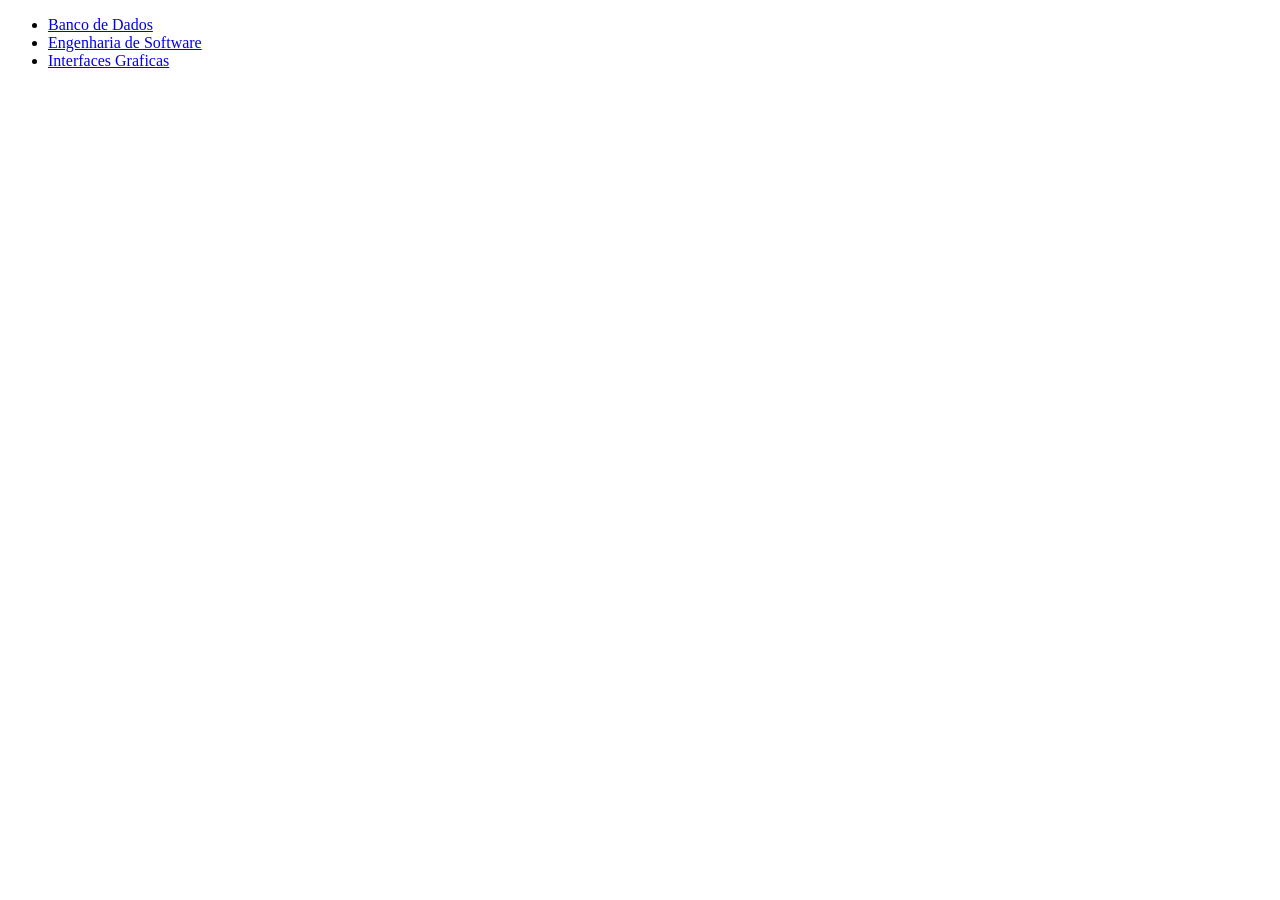
<file: aula_20_02/Index.html>
<!DOCTYPE html>
<html lang="en">
<head>
    <meta charset="UTF-8">
    <meta name="viewport" content="width=device-width, initial-scale=1.0">
    <title>Links</title>
</head>
<body>
    <ul>
        <li> <a href="Banco.html">Banco de Dados</a> </li>
        <li> <a href="Engenharia.html">Engenharia de Software</a> </li>
        <li> <a href="Interfaces.html">Interfaces Graficas</a> </li>
    </ul>
    
</body>
</html>
</file>
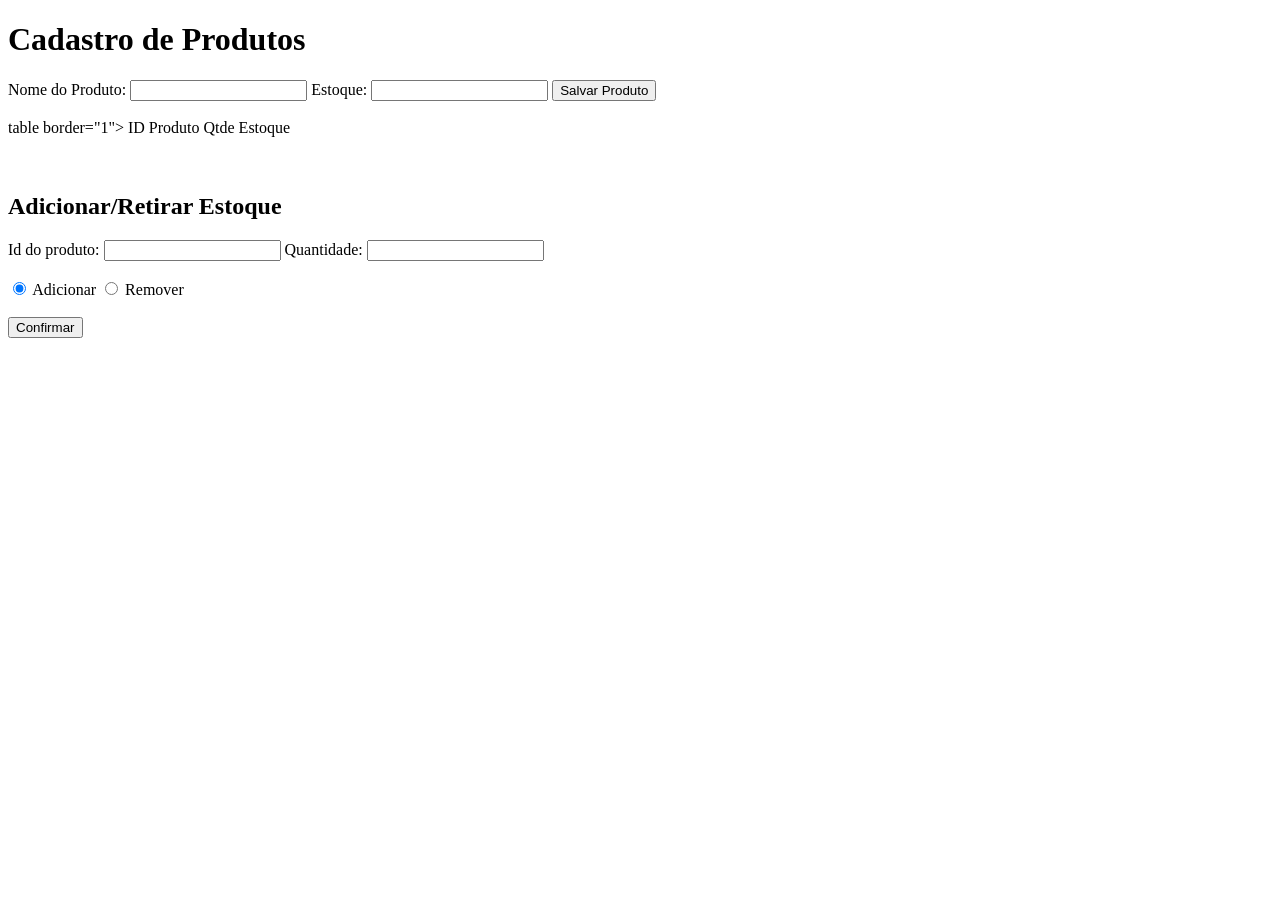
<file: Roger_Carlos/index.html>
<!DOCTYPE html>
<html lang="pt-BR">
<head>
    <meta charset="UTF-8">
    <meta name="viewport" content="width=device-width, initial-scale=1.0">
    <title>Atividade2</title>
</head>
<body>

        <h1>Cadastro de Produtos</h1>
        <label for="Produto">Nome do Produto:</label>
        <input type="text" id="Produto">


        <label for="Qtde">Estoque:</label>
        <input type="number" id="Qtde">

        <button type="button" id="btnAdicionar">
        Salvar Produto
        </button>

        <br><br>

        table border="1">

            <thead>
                <tr>
                    <th>ID</th>
                    <th>Produto</th>
                    <th>Qtde Estoque</th>
                </tr>
            </thead>

            <tbody id="tabelaProdutos">

            </tbody>

        </table>

        <br><br><br>

        <h2>Adicionar/Retirar Estoque</h2>

        <label for="prdId">Id do produto:</label>
        <input type="number" id="prdId">

        <label for="quantidade">Quantidade:</label>
        <input type="number" id="quantidade">

        <br><br>

        <input type="radio" name="acao" id="adicionar" checked>
        <label for="adicionar">Adicionar</label>

    <input type="radio" name="acao" id="remover"> 
    <label for="remover">Remover</label>

        <br><br>

        <button type="button" id="btnConfirmar">Confirmar</button>

        <script src="scripts.js"></script>

    </body>
    </html>
</file>
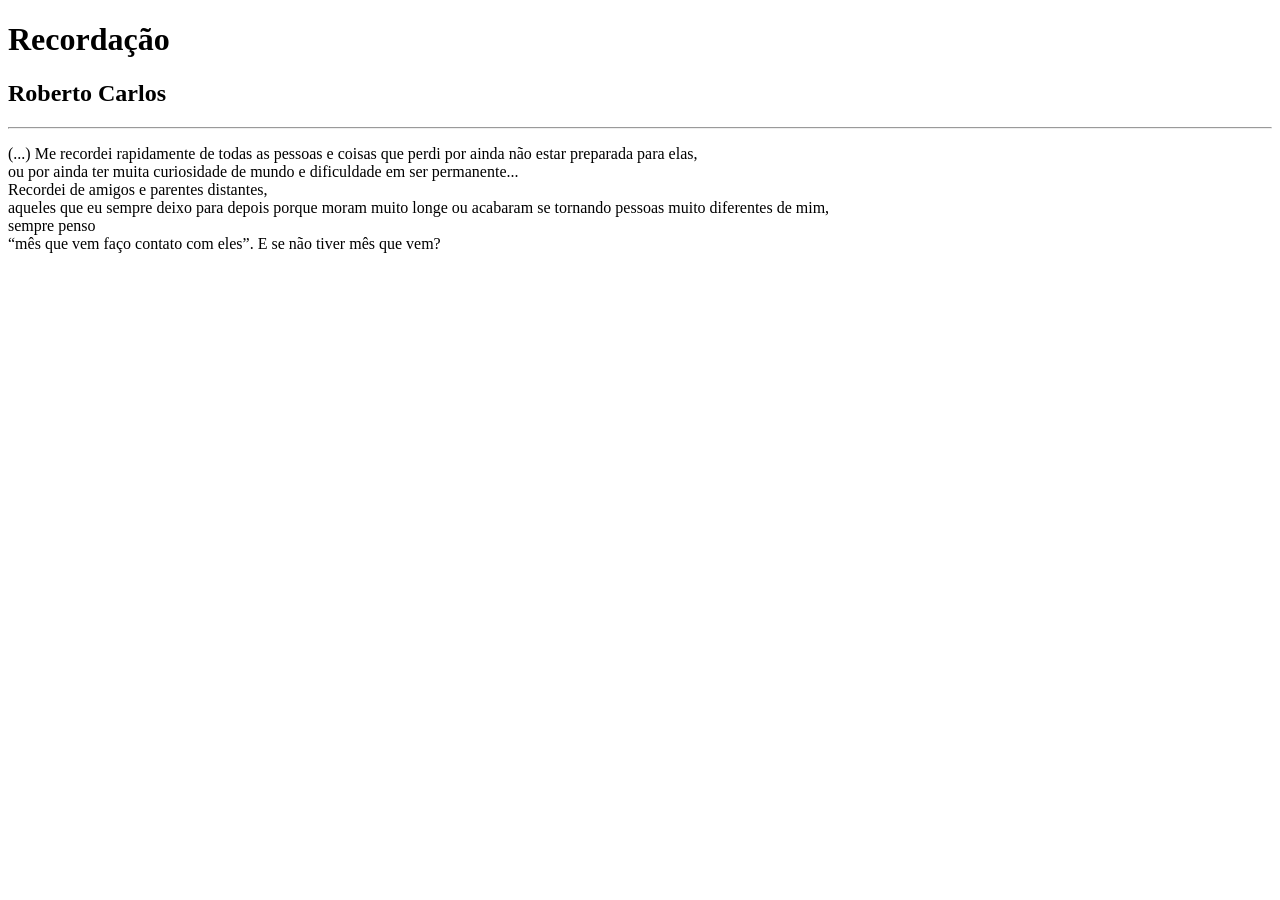
<file: aula1301/Carlos.html>
<!DOCTYPE html>
<html lang="pt-BR">
<head>
    <meta charset="UTF-8">
    <meta name="viewport" content="width=device-width, initial-scale=1.0">
    <title>Trabalho01_Carlos</title>
</head>
<body>
    <h1>
        Recordação
    </h1>
    <h2> Roberto Carlos </h2>
    <hr>
    <p>
        (...) Me recordei rapidamente de todas as pessoas e coisas que perdi por ainda não estar preparada para elas,<br>
ou por ainda ter muita curiosidade de mundo e dificuldade em ser permanente... <br>
Recordei de amigos e parentes distantes,<br>
aqueles que eu sempre deixo para depois porque moram muito longe ou acabaram se tornando pessoas muito diferentes de mim,<br>
 sempre penso <br>
“mês que vem faço contato com eles”. E se não tiver mês que vem?<br>
    </p>
</body>
</html>
</file>
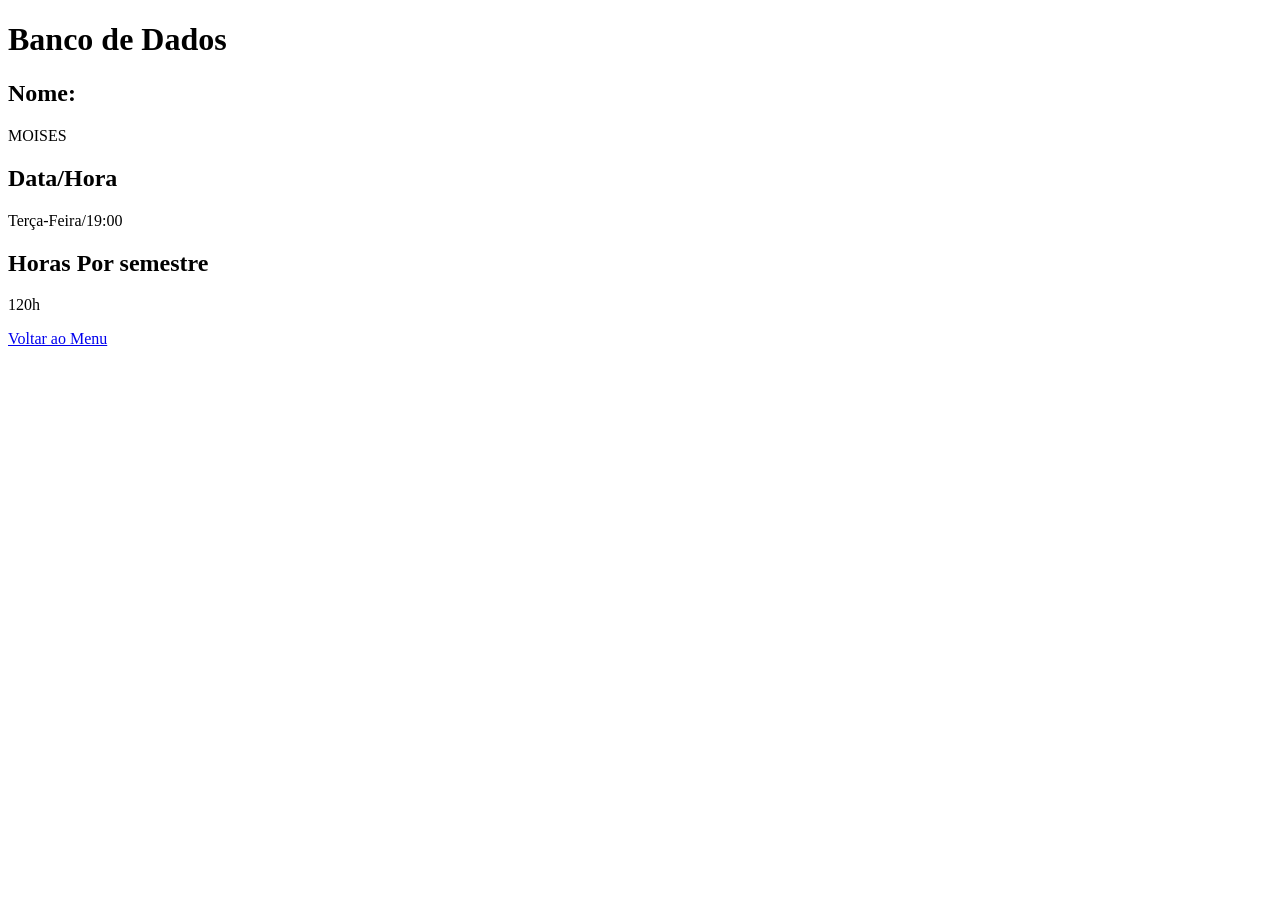
<file: aula_20_02/Banco.html>
<!DOCTYPE html>
<html lang="en">
<head>
    <meta charset="UTF-8">
    <meta name="viewport" content="width=device-width, initial-scale=1.0">
    <title>Document</title>
</head>
<body>
    <H1>Banco de Dados</H1>
    <h2>Nome:</h2>
    <p>
        MOISES
    </p>
    <H2>
    Data/Hora
    </H2>
    <p>
        Terça-Feira/19:00
    </p>
    <h2>Horas Por semestre </h2>
    <p> 120h </p>

    <p><a href="Index.html">Voltar ao Menu</a></p>
</body>
</html>
</file>
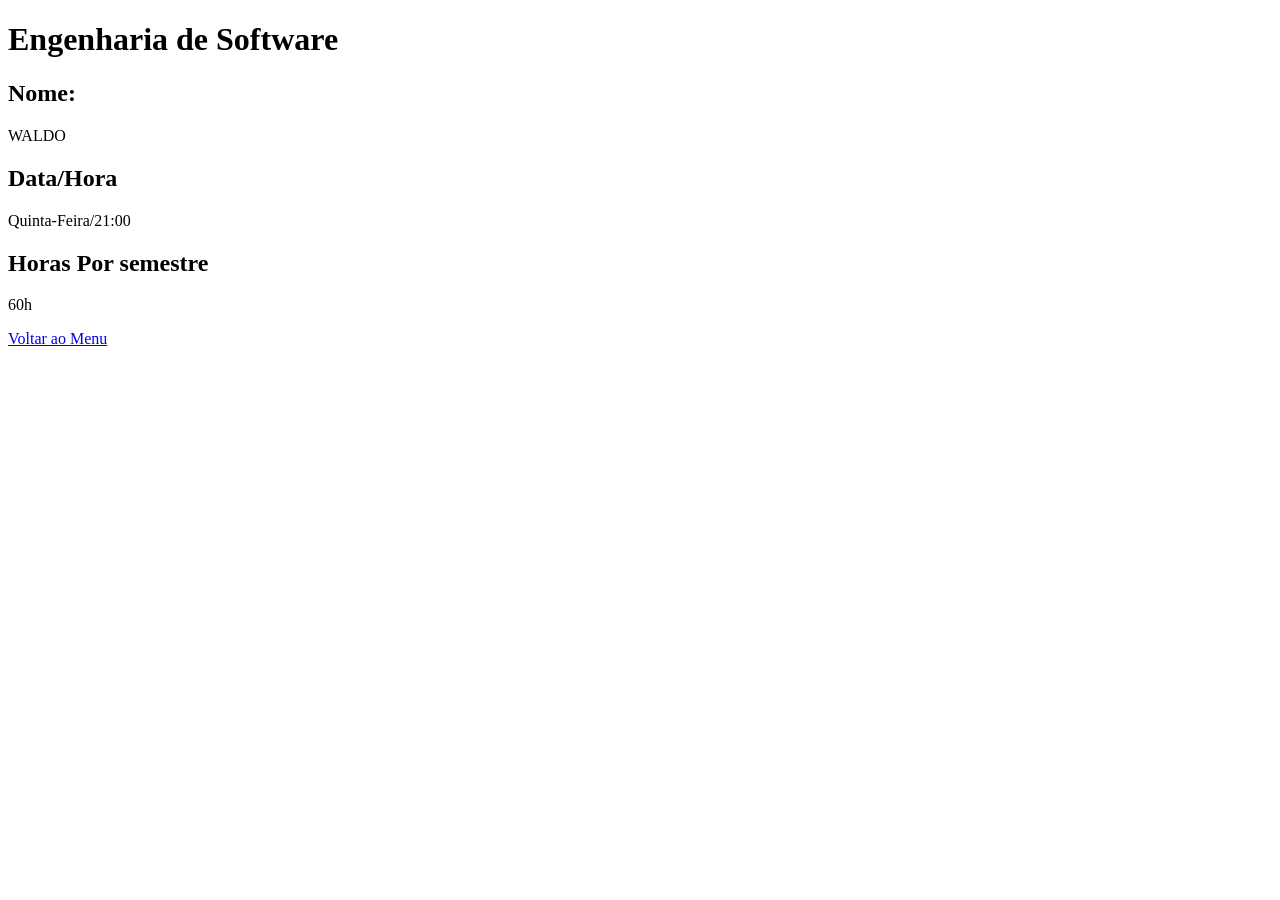
<file: aula_20_02/Engenharia.html>
<!DOCTYPE html>
<html lang="en">
<head>
    <meta charset="UTF-8">
    <meta name="viewport" content="width=device-width, initial-scale=1.0">
    <title>Document</title>
</head>
<body>
        <H1>Engenharia de Software</H1>
    <h2>Nome:</h2>
    <p>
        WALDO
    </p>
    <H2>
    Data/Hora
    </H2>
    <p>
        Quinta-Feira/21:00
    </p>
    <h2>Horas Por semestre </h2>
    <p> 60h </p>

    <p><a href="Index.html">Voltar ao Menu</a></p>
</body>
</html>
</file>
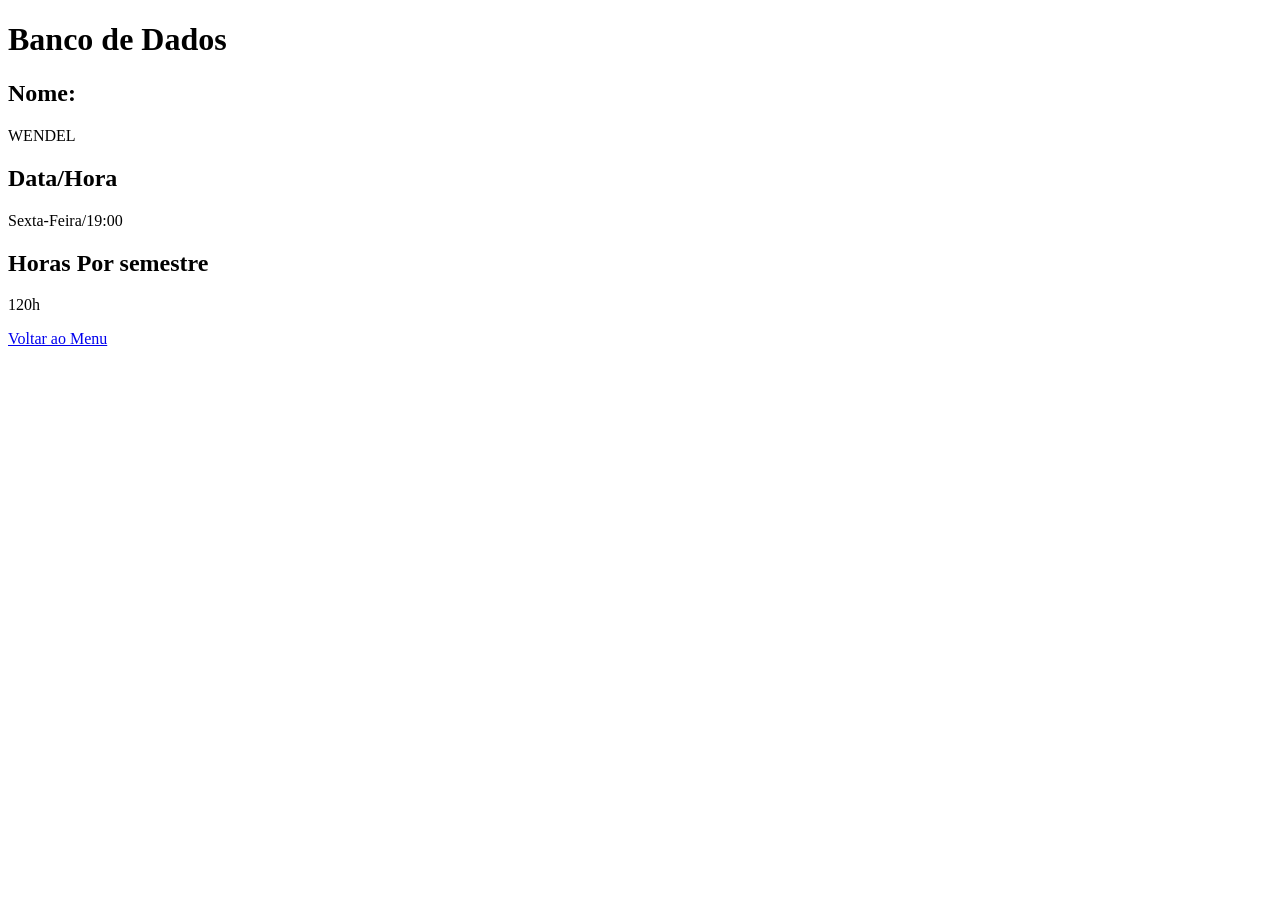
<file: aula_20_02/Interfaces.html>
<!DOCTYPE html>
<html lang="en">
<head>
    <meta charset="UTF-8">
    <meta name="viewport" content="width=device-width, initial-scale=1.0">
    <title>Document</title>
</head>
<body>
        <H1>Banco de Dados</H1>
    <h2>Nome:</h2>
    <p>
        WENDEL
    </p>
    <H2>
    Data/Hora
    </H2>
    <p>
        Sexta-Feira/19:00
    </p>
    <h2>Horas Por semestre </h2>
    <p> 120h </p>

    <p><a href="Index.html">Voltar ao Menu</a></p>
</body>
</html>
</file>
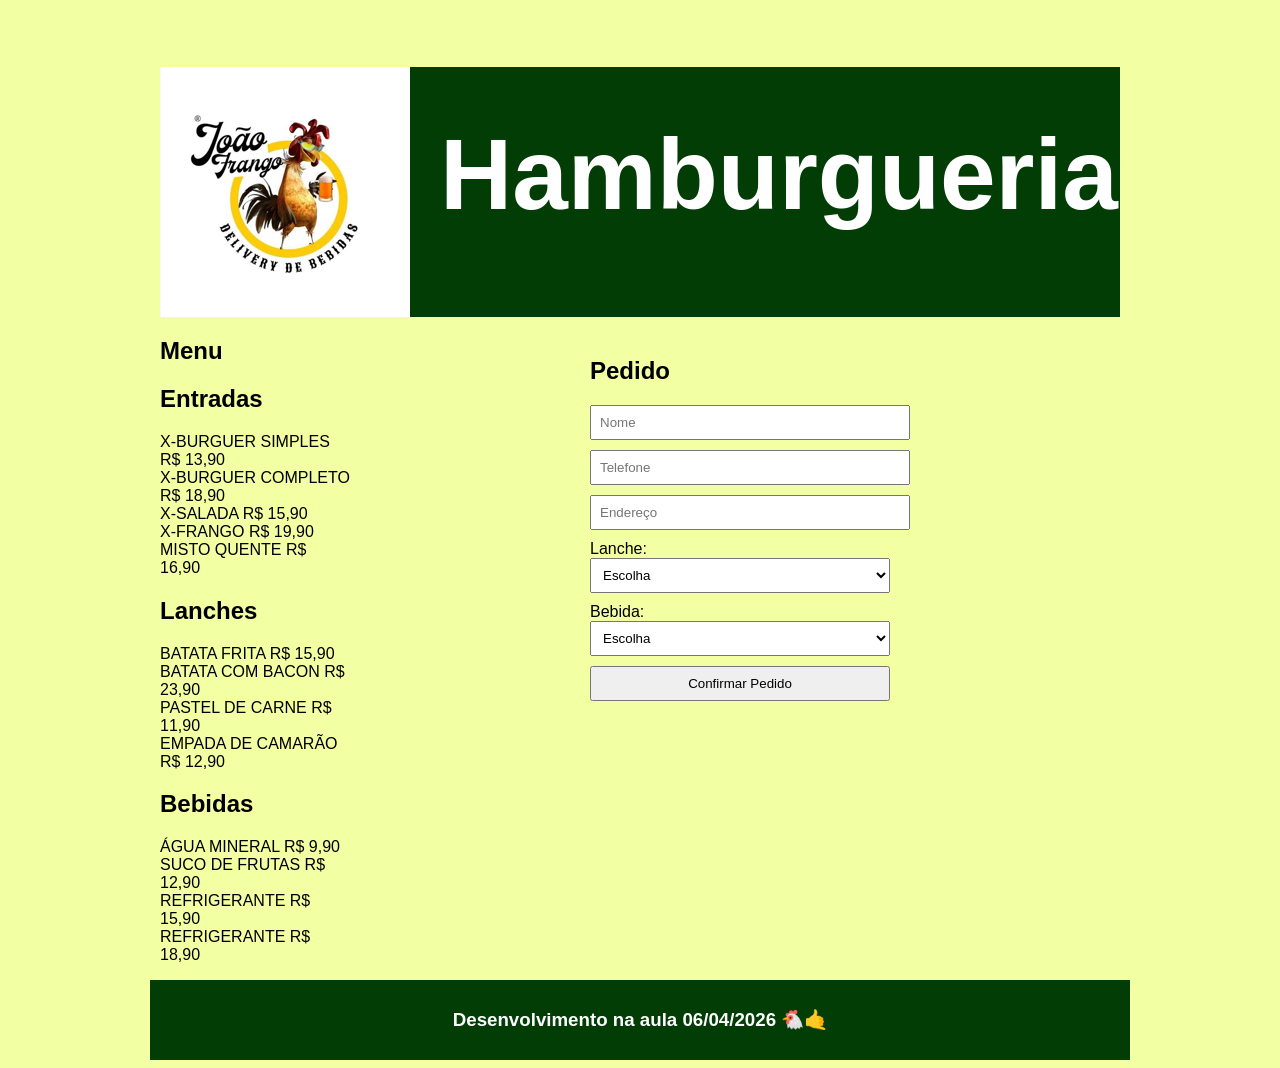
<file: Carlos_João/Hamburgueria.html>
<!DOCTYPE html>
<html lang="pt-BR">
<head>
    <meta charset="UTF-8">
    <meta name="viewport" content="width=device-width, initial-scale=1.0">
    <title>Hamburgueria</title>
    <link rel="stylesheet" href="estilos.css">
</head>
<body>
  
    <div id="header">
        <h1>Hamburgueria</h1>
    </div>
    <div id="content">

        <div id="left">
            <h2>Menu</h2>
            <ul id="lista-links">
<section class="categoria">
                <h2 class="titulo-categoria">Entradas</h2>
                <div class="item"><span>X-BURGUER SIMPLES</span> <span>R$ 13,90</span></div>
                <div class="item"><span>X-BURGUER COMPLETO</span> <span>R$ 18,90</span></div>
                <div class="item"><span>X-SALADA</span> <span>R$ 15,90</span></div>
                <div class="item"><span>X-FRANGO</span> <span>R$ 19,90</span></div>
                <div class="item"><span>MISTO QUENTE</span> <span>R$ 16,90</span></div>
            </section>

            <section class="categoria">
                <h2 class="titulo-categoria">Lanches</h2>
                <div class="item"><span>BATATA FRITA</span> <span>R$ 15,90</span></div>
                <div class="item"><span>BATATA COM BACON</span> <span>R$ 23,90</span></div>
                <div class="item"><span>PASTEL DE CARNE</span> <span>R$ 11,90</span></div>
                <div class="item"><span>EMPADA DE CAMARÃO</span> <span>R$ 12,90</span></div>
            </section>

            <section class="categoria">
                <h2 class="titulo-categoria">Bebidas</h2>
                <div class="item"><span>ÁGUA MINERAL</span> <span>R$ 9,90</span></div>
                <div class="item"><span>SUCO DE FRUTAS</span> <span>R$ 12,90</span></div>
                <div class="item"><span>REFRIGERANTE</span> <span>R$ 15,90</span></div>
                <div class="item"><span>REFRIGERANTE</span> <span>R$ 18,90</span></div>
            </section>
            </ul>
        </div>

        <div id="right">
            <!DOCTYPE html>
<html lang="pt-br">
<head>
    <meta charset="UTF-8">
    <title>Pedidos</title>

    <style>
        body {
            font-family: Arial;
        }

        .container {
            width: 300px;
            margin: auto;
            margin-top: 40px;
        }

        input, select, button {
            width: 100%;
            margin-bottom: 10px;
            padding: 8px;
        }
    </style>
</head>
<body>

<div class="container">
    <h2>Pedido</h2>

    <form>
        <input type="text" placeholder="Nome" required>
        <input type="tel" placeholder="Telefone" required>
        <input type="text" placeholder="Endereço" required>

        <label>Lanche:</label>
        <select required>
            <option value="">Escolha</option>

            <!-- Lanches principais -->
            <option>X-Burguer Simples - R$ 13,90</option>
            <option>X-Burguer Completo - R$ 18,90</option>
            <option>X-Salada - R$ 15,90</option>
            <option>X-Frango - R$ 19,90</option>
            <option>Misto Quente - R$ 16,90</option>

            <!-- Outros lanches -->
            <option>Batata Frita - R$ 15,90</option>
            <option>Batata com Bacon - R$ 23,90</option>
            <option>Pastel de Carne - R$ 11,90</option>
            <option>Empada de Camarão - R$ 12,90</option>
        </select>

        <label>Bebida:</label>
        <select required>
            <option value="">Escolha</option>

            <option>Água Mineral - R$ 9,90</option>
            <option>Suco de Frutas - R$ 12,90</option>
            <option>Refrigerante - R$ 15,90</option>
            <option>Refrigerante - R$ 18,90</option>
        </select>

        <button type="submit">Confirmar Pedido</button>
    </form>
</div>

</body>
</html>
        </div>

    </div> <!-- Fim do Conteudo-->
    <div id="footer">
        <h3>Desenvolvimento na aula 06/04/2026 🐔🤙 </h3>
    </div>
</body>
</html>
</file>
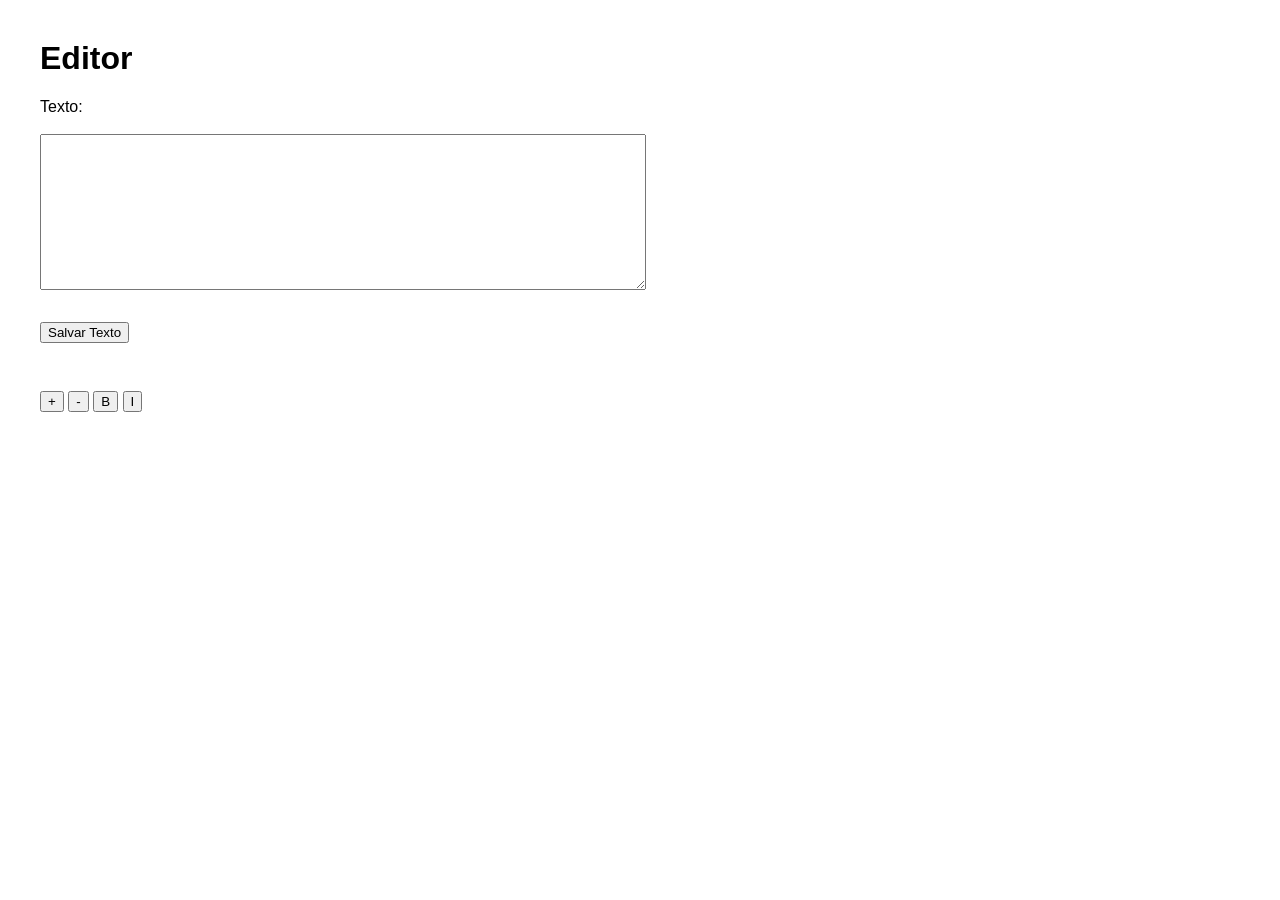
<file: Roger_Carlos/exercicio1.html>
<!DOCTYPE html>
<html lang="pt-BR">
<head>
    <meta charset="UTF-8">
    <title>Editor</title>

    <style>
        body {
            font-family: Arial, sans-serif;
            margin: 40px;
        }

        textarea {
            width: 600px;
            height: 150px;
        }

        #resultado {
            margin-top: 20px;
            width: 600px;
            font-size: 16px;
        }

        button {
            margin-top: 10px;
        }
    </style>
</head>
<body>

    <h1>Editor</h1>

    <label>Texto:</label><br><br>

    <textarea id="texto"></textarea>

    <br><br>

    <button onclick="salvarTexto()">
        Salvar Texto
    </button>

    <div id="resultado"></div>

    <br>

    <button onclick="aumentarFonte()">+</button>
    <button onclick="diminuirFonte()">-</button>
    <button onclick="alternarNegrito()">B</button>
    <button onclick="alternarItalico()">I</button>

    <script src="script.js"></script>

</body>
</html>
</file>
<file: Carlos_João/estilos.css>
#header, #content, #footer{
width: 960px;
margin: 0 auto
 /*centraliza a div */
}
#header{
    background-color: rgb(2, 61, 6);
    height: 250px;
    background-image: url(logo_250x250.png);
    background-repeat: no-repeat;
    font-size: 50px;
    background-position:left ;

}
#header h1{
    color: #ffffff;
    padding: 50px 0 0 280px;

}
#content {
    min-height: 50px;
}
#content #left{
    width: 190px; /* div fluetuando a esqueda*/
    float: left;
    padding-right: 10px;

}

#lista-links{
    font-family: 'Franklin Gothic Medium', 'Arial Narrow', Arial, sans-serif;
    list-style: none;
    margin-left: 0;
    padding-left: 0;

}#lista-links li {
    padding: 5px;
    height: 30px;
}

#lista-links a {
    height: 30;
    padding: 5px;
    font-size: 18px;
    text-decoration: none;
    color: #000;
    display: block;
    
}
#lista-links a:hover, #lista-links .active{
background-color:red;
}
#content #right{
    width: 760px;
    float: right; /* div flutuando a direita */
}
#content #right p{
    text-align: justify;

}
#footer{
    color: #ffffff;
    clear:  both;
    background-color: rgb(2, 61, 6) ;
    padding: 10px;
}
#footer h3 {
    text-align: center;
}
body{
background-color: rgb(243, 255, 163);
}
</file>
